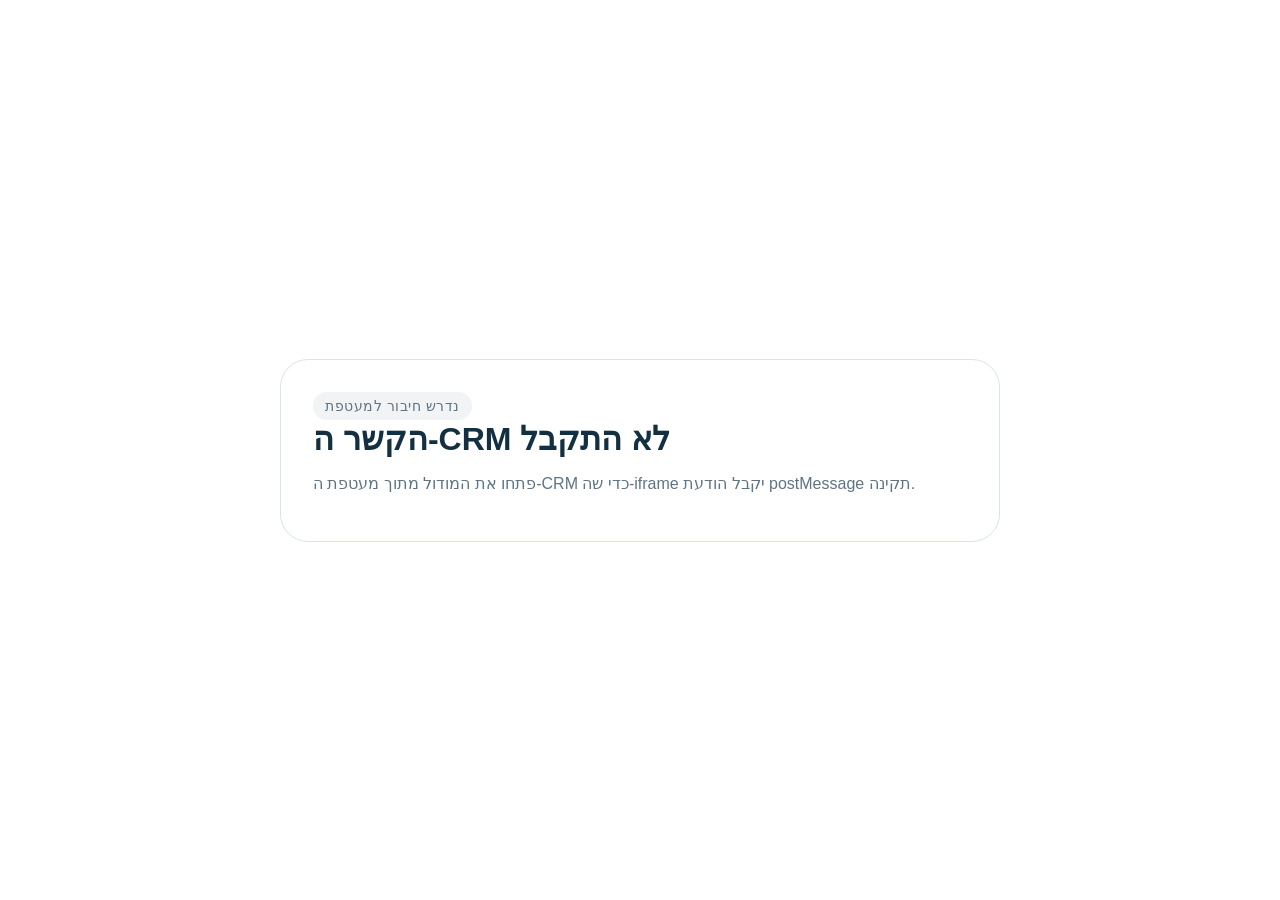
<file: apps/leads/index.html>
<!doctype html>
<html lang="en">
  <head>
    <meta charset="UTF-8" />
    <meta name="viewport" content="width=device-width, initial-scale=1.0" />
    <title>Leads Management</title>
    <link rel="stylesheet" href="/apps/leads/styles.css?v=20260317h" />
  </head>
  <body>
    <div id="app" data-testid="leads-app"></div>
    <script type="module" src="/apps/leads/app.js?v=20260317h"></script>
  </body>
</html>
</file>
<file: apps/leads/styles.css>
:root {
  color-scheme: light;
  --bg: #ffffff;
  --panel: #ffffff;
  --panel-strong: #ffffff;
  --panel-border: #d8e3eb;
  --text: #133042;
  --muted: #5f7484;
  --accent: #274884;
  --accent-soft: #eef2f8;
  --accent-2: #5f77a7;
  --accent-subtle: #d8e1f0;
  --accent-strong: #1a3462;
  --danger: #b4423f;
  --warning: #a56b00;
  --shadow: none;
  --radius-lg: 24px;
  --radius-md: 16px;
  --radius-sm: 12px;
  --font-sans: "IBM Plex Sans", "Avenir Next", "Segoe UI", sans-serif;
  --font-mono: "IBM Plex Mono", "SFMono-Regular", monospace;
}

* {
  box-sizing: border-box;
}

html,
body {
  margin: 0;
  min-height: 100vh;
  background: var(--bg);
  color: var(--text);
  font-family: var(--font-sans);
}

#app {
  min-height: 100vh;
}

button,
input,
select,
textarea {
  font: inherit;
  text-align: start;
}

button {
  cursor: pointer;
}

button:focus-visible,
input:focus-visible,
select:focus-visible,
textarea:focus-visible {
  outline: 3px solid rgba(39, 72, 132, 0.24);
  outline-offset: 2px;
}

a {
  color: inherit;
}

.shell {
  min-height: 100%;
  padding: 24px;
}

.shell-content {
  min-height: 100%;
}

.app-header {
  display: grid;
  gap: 8px;
  margin-bottom: 18px;
}

.app-header-title {
  margin: 0;
  font-size: clamp(2rem, 3vw, 3rem);
  line-height: 1.05;
}

.app-header-subtitle {
  margin: 0;
  max-width: 64ch;
  color: var(--muted);
  font-size: 1rem;
  line-height: 1.6;
}

.waiting-shell,
.error-shell {
  min-height: 100vh;
  display: grid;
  place-items: center;
  padding: 24px;
}

.waiting-card,
.error-card {
  width: min(720px, 100%);
  background: var(--panel);
  border: 1px solid var(--panel-border);
  border-radius: 28px;
  box-shadow: var(--shadow);
  padding: 32px;
}

.waiting-card h1,
.error-card h1 {
  margin: 0 0 8px;
  font-size: clamp(1.8rem, 2.5vw, 2.6rem);
}

.waiting-card p,
.error-card p,
.helper-text,
.empty-state,
.muted {
  color: var(--muted);
}

.header {
  display: grid;
  grid-template-columns: minmax(0, 1.8fr) minmax(260px, 1fr);
  gap: 18px;
  margin-bottom: 18px;
}

.hero,
.meta-card,
.panel,
.metric-card,
.stat-block,
.table-card,
.sidebar-card,
.toast {
  background: var(--panel);
  border: 1px solid var(--panel-border);
  border-radius: var(--radius-lg);
  box-shadow: var(--shadow);
}

.hero {
  padding: 26px 28px;
  position: relative;
  overflow: hidden;
}

.hero::after {
  content: none;
}

.eyebrow {
  display: inline-flex;
  align-items: center;
  gap: 8px;
  border-radius: 999px;
  padding: 6px 12px;
  background: rgba(19, 48, 66, 0.06);
  color: var(--muted);
  font-size: 0.85rem;
  letter-spacing: 0.04em;
  text-transform: uppercase;
}

.hero h1 {
  margin: 14px 0 8px;
  font-size: clamp(2rem, 3vw, 3.4rem);
  line-height: 1.02;
}

.hero p {
  margin: 0;
  max-width: 64ch;
  color: var(--muted);
}

.hero-meta,
.meta-grid,
.filter-grid,
.form-grid,
.field-grid,
.cards-grid,
.dashboard-grid,
.amount-line,
.toolbar {
  display: grid;
  gap: 14px;
}

.hero-meta {
  margin-top: 20px;
  grid-template-columns: repeat(4, minmax(0, 1fr));
}

.hero-meta strong,
.metric-card strong,
.stat-block strong,
.sidebar-card strong {
  display: block;
  font-size: 1.3rem;
}

.meta-card {
  padding: 22px;
  display: grid;
  gap: 12px;
}

.meta-row {
  display: flex;
  justify-content: space-between;
  gap: 16px;
  align-items: baseline;
}

.meta-row code {
  font-family: var(--font-mono);
  font-size: 0.83rem;
  color: var(--muted);
}

.nav {
  display: flex;
  flex-wrap: wrap;
  gap: 28px;
  align-items: flex-end;
  margin-bottom: 18px;
  border-bottom: 1px solid rgba(19, 48, 66, 0.12);
}

.nav button,
.soft-button,
.ghost-button,
.primary-button,
.danger-button,
.icon-button,
.warning-button {
  border-radius: 12px;
  border: 1px solid transparent;
  padding: 11px 16px;
  transition: 160ms ease;
}

.nav button {
  padding: 0 0 14px;
  border: 0;
  border-bottom: 4px solid transparent;
  border-radius: 0;
  background: transparent;
  color: var(--muted);
  font-weight: 600;
  transition: color 160ms ease, border-color 160ms ease;
}

.nav button:hover {
  border-bottom-color: rgba(39, 72, 132, 0.22);
  color: var(--text);
}

.nav button.active {
  color: var(--text);
  border-bottom-color: var(--accent);
}

.ghost-button {
  background: #ffffff;
  border-color: var(--panel-border);
  color: var(--text);
}

.soft-button {
  background: var(--accent-soft);
  border-color: var(--accent-subtle);
  color: var(--accent);
}

.primary-button {
  background: var(--accent);
  color: #fff;
}

.warning-button {
  padding: 9px 12px;
  background: rgba(165, 107, 0, 0.1);
  border-color: rgba(165, 107, 0, 0.2);
  color: var(--warning);
}

.danger-button {
  background: rgba(180, 66, 63, 0.1);
  color: var(--danger);
}

.icon-button {
  min-width: 44px;
  min-height: 44px;
  padding: 0;
  border-color: var(--panel-border);
  background: #ffffff;
  color: var(--text);
  display: inline-flex;
  align-items: center;
  justify-content: center;
  font-size: 1rem;
  font-weight: 700;
}

.toolbar {
  grid-template-columns: minmax(0, 1fr) auto;
  margin-bottom: 18px;
}

.toolbar-actions-only {
  display: flex;
  justify-content: flex-end;
}

.toolbar-actions {
  display: flex;
  flex-wrap: wrap;
  gap: 10px;
}

.panel {
  padding: 22px;
  margin-bottom: 18px;
}

.panel h2,
.panel h3,
.table-card h3,
.sidebar-card h3 {
  margin: 0 0 14px;
}

.cards-grid {
  grid-template-columns: repeat(5, minmax(0, 1fr));
}

.dashboard-hero {
  display: grid;
  grid-template-columns: minmax(0, 1.35fr) minmax(360px, 0.95fr);
  gap: 22px;
  align-items: stretch;
}

.dashboard-hero-copy,
.dashboard-hero-side {
  display: grid;
  gap: 16px;
  align-content: start;
}

.dashboard-hero-title {
  margin: 0;
  font-size: clamp(2.2rem, 3.5vw, 3.5rem);
  line-height: 0.98;
  letter-spacing: -0.03em;
}

.dashboard-hero-description {
  margin: 0;
  max-width: 64ch;
  color: var(--muted);
  line-height: 1.7;
}

.dashboard-highlight-grid {
  display: grid;
  grid-template-columns: repeat(4, minmax(0, 1fr));
  gap: 12px;
}

.dashboard-highlight {
  display: grid;
  gap: 6px;
  padding: 16px;
  border-radius: 18px;
  border: 1px solid rgba(19, 48, 66, 0.08);
  background: rgba(248, 251, 253, 0.9);
}

.dashboard-highlight small,
.dashboard-spotlight small {
  color: var(--muted);
}

.dashboard-highlight strong {
  font-size: 1.5rem;
}

.dashboard-coverage-card,
.dashboard-spotlight {
  border-radius: 20px;
  border: 1px solid rgba(19, 48, 66, 0.08);
  background: rgba(248, 251, 253, 0.92);
}

.dashboard-coverage-card {
  padding: 18px;
}

.progress-dial-shell {
  display: grid;
  grid-template-columns: 144px minmax(0, 1fr);
  gap: 18px;
  align-items: center;
}

.progress-dial {
  width: 144px;
  height: 144px;
  border-radius: 50%;
  padding: 14px;
  margin-inline: auto;
}

.progress-dial-inner {
  width: 100%;
  height: 100%;
  border-radius: 50%;
  border: 1px solid rgba(19, 48, 66, 0.08);
  background: #ffffff;
  display: grid;
  place-items: center;
  text-align: center;
  padding: 18px;
}

.progress-dial-inner strong {
  font-size: 1.55rem;
}

.progress-dial-inner span,
.progress-dial-copy span {
  color: var(--muted);
}

.progress-dial-copy {
  display: grid;
  gap: 6px;
}

.dashboard-spotlight-grid {
  display: grid;
  grid-template-columns: repeat(3, minmax(0, 1fr));
  gap: 12px;
}

.dashboard-spotlight {
  display: grid;
  gap: 6px;
  padding: 14px;
  min-height: 108px;
}

.dashboard-spotlight strong {
  font-size: 1.05rem;
  line-height: 1.35;
}

.dashboard-spotlight-value {
  font-weight: 700;
  color: var(--accent);
}

.dashboard-hero-actions {
  display: flex;
  justify-content: flex-end;
  gap: 10px;
  flex-wrap: wrap;
}

.dashboard-kpi-grid {
  display: grid;
  grid-template-columns: repeat(6, minmax(0, 1fr));
  gap: 14px;
  margin-bottom: 18px;
}

.metric-card {
  padding: 18px;
}

.metric-card-rich {
  display: grid;
  gap: 8px;
  min-height: 132px;
}

.metric-card-rich strong {
  font-size: clamp(1.65rem, 2vw, 2.15rem);
  line-height: 1.05;
}

.metric-detail {
  color: var(--muted);
  font-size: 0.92rem;
}

.metric-card small,
.stat-block small {
  color: var(--muted);
  display: block;
  margin-bottom: 8px;
}

.dashboard-visual-grid {
  display: grid;
  grid-template-columns: minmax(0, 1.35fr) minmax(0, 1fr);
  gap: 18px;
  margin-bottom: 18px;
}

.dashboard-visual-grid-hero {
  grid-template-columns: minmax(0, 1.45fr) minmax(340px, 0.9fr);
}

.analytics-card {
  display: grid;
  gap: 18px;
  padding: 20px;
}

.card-heading {
  display: flex;
  justify-content: space-between;
  gap: 12px;
  align-items: flex-start;
}

.card-heading h3 {
  margin: 0;
}

.card-heading p {
  margin: 6px 0 0;
  color: var(--muted);
  line-height: 1.5;
}

.funnel-list,
.leaderboard-list,
.health-list {
  display: grid;
  gap: 14px;
}

.funnel-stage {
  display: grid;
  gap: 10px;
  padding: 16px;
  border-radius: 18px;
  border: 1px solid rgba(19, 48, 66, 0.08);
  background: rgba(248, 251, 253, 0.9);
}

.funnel-stage-header,
.funnel-stage-meta,
.leaderboard-head,
.leaderboard-foot,
.health-row-head {
  display: flex;
  justify-content: space-between;
  gap: 12px;
  align-items: center;
}

.funnel-stage-track,
.leaderboard-bar,
.health-track {
  overflow: hidden;
  height: 12px;
  border-radius: 999px;
  background: rgba(19, 48, 66, 0.08);
}

.funnel-stage-fill,
.leaderboard-bar-fill,
.health-fill {
  display: block;
  height: 100%;
  border-radius: 999px;
}

.funnel-stage-meta {
  flex-wrap: wrap;
  color: var(--muted);
}

.donut-card-grid {
  display: grid;
  grid-template-columns: 180px minmax(0, 1fr);
  gap: 20px;
  align-items: center;
}

.donut-chart {
  width: 180px;
  height: 180px;
  border-radius: 50%;
  padding: 16px;
  margin-inline: auto;
}

.donut-chart-inner {
  width: 100%;
  height: 100%;
  border-radius: 50%;
  background: #ffffff;
  border: 1px solid rgba(19, 48, 66, 0.08);
  display: grid;
  place-items: center;
  text-align: center;
  padding: 18px;
}

.donut-chart-inner strong {
  font-size: 1.45rem;
}

.donut-chart-inner span,
.legend-values span {
  color: var(--muted);
}

.legend-list {
  display: grid;
  gap: 8px;
}

.legend-item {
  display: grid;
  grid-template-columns: minmax(0, 1fr) auto auto;
  gap: 12px;
  align-items: center;
  padding: 10px 0;
  border-bottom: 1px solid rgba(19, 48, 66, 0.08);
}

.legend-item:last-child {
  border-bottom: 0;
}

.legend-label {
  display: flex;
  align-items: center;
  gap: 10px;
  min-width: 0;
}

.legend-label span:last-child {
  overflow: hidden;
  text-overflow: ellipsis;
  white-space: nowrap;
}

.legend-swatch {
  width: 12px;
  height: 12px;
  border-radius: 999px;
  flex: 0 0 auto;
}

.legend-values {
  display: grid;
  justify-items: end;
  gap: 2px;
}

.inline-filter-button {
  padding: 7px 10px;
  border-radius: 999px;
  white-space: nowrap;
}

.column-chart {
  display: grid;
  grid-template-columns: repeat(6, minmax(0, 1fr));
  gap: 12px;
  align-items: end;
  min-height: 260px;
}

.column-item {
  display: grid;
  gap: 10px;
  justify-items: center;
  align-content: end;
}

.column-shell {
  display: flex;
  align-items: flex-end;
  justify-content: center;
  width: 100%;
  height: 190px;
  padding: 10px;
  border-radius: 18px;
  background: linear-gradient(180deg, rgba(39, 72, 132, 0.05), rgba(19, 48, 66, 0.08));
}

.column-bar {
  width: min(64px, 100%);
  min-height: 10px;
  border-radius: 14px 14px 8px 8px;
  background: linear-gradient(180deg, #5f77a7 0%, #274884 100%);
}

.column-value {
  font-size: 0.92rem;
}

.column-label {
  color: var(--muted);
  font-size: 0.88rem;
  text-align: center;
}

.leaderboard-row {
  display: grid;
  grid-template-columns: 40px minmax(0, 1fr);
  gap: 12px;
  align-items: start;
}

.leaderboard-rank {
  width: 40px;
  height: 40px;
  border-radius: 14px;
  background: rgba(39, 72, 132, 0.1);
  color: var(--accent);
  display: grid;
  place-items: center;
  font-weight: 700;
}

.leaderboard-main {
  display: grid;
  gap: 8px;
}

.leaderboard-bar-fill {
  background: linear-gradient(90deg, #5f77a7 0%, #274884 100%);
}

.health-row {
  display: grid;
  gap: 8px;
}

.risk-list-rich {
  gap: 12px;
}

.risk-item-rich {
  align-items: center;
  border: 1px solid rgba(19, 48, 66, 0.08);
  border-radius: 18px;
  padding: 14px 16px;
}

.risk-meta {
  display: grid;
  gap: 4px;
  justify-items: end;
  text-align: end;
}

.dashboard-grid {
  grid-template-columns: minmax(0, 1.3fr) minmax(0, 1fr);
}

.stat-grid {
  display: grid;
  gap: 12px;
  grid-template-columns: repeat(2, minmax(0, 1fr));
}

.stat-block {
  padding: 16px;
}

.bar-list {
  display: grid;
  gap: 12px;
}

.bar-row {
  display: grid;
  gap: 8px;
}

.bar-meta {
  display: flex;
  justify-content: space-between;
  gap: 12px;
}

.bar-track {
  overflow: hidden;
  background: rgba(19, 48, 66, 0.08);
  border-radius: 999px;
  height: 12px;
}

.bar-fill {
  height: 100%;
  border-radius: 999px;
  background: var(--accent);
}

.table-card {
  padding: 18px;
}

.table-scroll {
  overflow: auto;
  border-radius: var(--radius-md);
  border: 1px solid rgba(19, 48, 66, 0.08);
}

table {
  width: 100%;
  border-collapse: collapse;
  background: #ffffff;
}

th,
td {
  padding: 12px 14px;
  text-align: start;
  border-bottom: 1px solid rgba(19, 48, 66, 0.08);
  vertical-align: top;
}

thead th {
  font-size: 0.82rem;
  text-transform: uppercase;
  letter-spacing: 0.04em;
  color: var(--muted);
  background: rgba(244, 248, 251, 0.92);
}

tbody tr:hover {
  background: rgba(39, 72, 132, 0.04);
}

.chip-row,
.inline-actions {
  display: flex;
  flex-wrap: wrap;
  gap: 8px;
}

.chip {
  display: inline-flex;
  align-items: center;
  gap: 8px;
  border-radius: 999px;
  padding: 6px 12px;
  background: rgba(19, 48, 66, 0.07);
  color: var(--muted);
  border: 1px solid rgba(19, 48, 66, 0.06);
}

.chip.status-open {
  background: rgba(39, 72, 132, 0.12);
  color: var(--accent);
}

.chip.status-win {
  background: rgba(39, 72, 132, 0.18);
  color: var(--accent);
}

.chip.status-lose,
.chip.status-cancelled {
  background: rgba(180, 66, 63, 0.12);
  color: var(--danger);
}

.chip.status-suspended {
  background: rgba(165, 107, 0, 0.12);
  color: var(--warning);
}

.filter-grid {
  grid-template-columns: repeat(6, minmax(0, 1fr));
}

.field,
.binary-fieldset,
.amount-line,
.sidebar-card {
  background: rgba(255, 255, 255, 0.7);
  border: 1px solid rgba(19, 48, 66, 0.08);
  border-radius: var(--radius-md);
}

.field,
.binary-fieldset,
.sidebar-card {
  padding: 14px;
}

.field label,
.binary-fieldset legend {
  display: block;
  margin-bottom: 8px;
  font-weight: 600;
}

.field input,
.field select,
.field textarea {
  width: 100%;
  border: 1px solid rgba(19, 48, 66, 0.14);
  border-radius: 12px;
  background: #fff;
  padding: 11px 12px;
  color: var(--text);
}

.field input[aria-invalid="true"],
.field select[aria-invalid="true"],
.field textarea[aria-invalid="true"] {
  border-color: rgba(180, 66, 63, 0.32);
  background: rgba(180, 66, 63, 0.03);
}

.list-actions {
  display: flex;
  flex-wrap: wrap;
  gap: 10px;
  margin-top: 14px;
}

.list-action-button {
  border-radius: 12px;
}

.result-count {
  margin: 0 0 12px;
}

.field textarea {
  min-height: 120px;
  resize: vertical;
}

.field-grid {
  grid-template-columns: repeat(3, minmax(0, 1fr));
}

.field-span-full {
  grid-column: 1 / -1;
}

.lead-modal-overlay {
  position: fixed;
  inset: 0;
  z-index: 20;
  padding: 20px;
  background: rgba(19, 48, 66, 0.18);
}

.lead-modal {
  width: min(1480px, 100%);
  height: 100%;
  margin: 0 auto;
  background: #ffffff;
  border: 1px solid var(--panel-border);
  border-radius: 28px;
  overflow: hidden;
}

.lead-modal-shell {
  display: grid;
  grid-template-rows: auto minmax(0, 1fr) auto;
  height: 100%;
}

.lead-modal-header {
  display: flex;
  justify-content: space-between;
  align-items: flex-start;
  gap: 14px;
  padding: 18px 22px;
  border-bottom: 1px solid rgba(19, 48, 66, 0.08);
  background: #ffffff;
}

.lead-modal-header-copy {
  display: grid;
  gap: 6px;
  min-width: 0;
}

.lead-modal-title {
  margin: 0;
  font-size: clamp(1.5rem, 2.2vw, 2rem);
  line-height: 1.1;
}

.lead-modal-subtitle {
  margin: 0;
  max-width: 72ch;
  color: var(--muted);
  line-height: 1.5;
}

.lead-modal-body {
  overflow: auto;
  padding: 22px;
}

.lead-modal .panel,
.lead-modal .sidebar-card,
.lead-modal .binary-fieldset,
.lead-modal .field,
.lead-modal .amount-line {
  background: transparent;
  border: 0;
  box-shadow: none;
}

.lead-modal .panel,
.lead-modal .sidebar-card,
.lead-modal .binary-fieldset,
.lead-modal .field {
  padding: 0;
}

.lead-modal .amount-line {
  border-radius: 0;
}

.lead-modal .summary-row,
.lead-modal .audit-item {
  border-bottom: 0;
}

.lead-modal-footer {
  display: grid;
  gap: 12px;
  padding: 18px 22px;
  border-top: 1px solid rgba(19, 48, 66, 0.08);
  background: #ffffff;
}

.lead-modal-footer-actions {
  display: flex;
  justify-content: flex-end;
  gap: 12px;
  flex-wrap: wrap;
}

.report-modal {
  width: min(1520px, 100%);
}

.report-modal .lead-modal-header {
  padding: 16px 20px;
}

.report-modal-shell {
  grid-template-rows: auto minmax(0, 1fr);
}

.report-modal-body {
  display: grid;
  grid-template-rows: auto minmax(0, 1fr);
  gap: 14px;
  min-height: 0;
  overflow: hidden;
}

.report-filter-form {
  display: grid;
  gap: 14px;
  padding: 16px 18px;
}

.report-filter-grid {
  display: grid;
  grid-template-columns: repeat(3, minmax(0, 1fr));
  gap: 14px;
  align-items: end;
}

.report-filter-footer {
  display: flex;
  align-items: center;
  justify-content: space-between;
  gap: 14px;
  flex-wrap: wrap;
}

.report-filter-actions {
  display: flex;
  gap: 12px;
  flex-wrap: wrap;
}

.report-locked-owner {
  min-height: 46px;
  display: flex;
  align-items: center;
  padding: 0 14px;
  border: 1px solid rgba(19, 48, 66, 0.14);
  border-radius: 12px;
  background: rgba(248, 250, 252, 0.85);
  color: var(--text-strong);
}

.report-basis-note {
  margin: 0;
  font-size: 0.88rem;
}

.report-state-card {
  min-height: 220px;
  display: grid;
  place-items: center;
}

.report-content-grid {
  display: grid;
  gap: 14px;
  min-height: 0;
  grid-template-rows: 240px minmax(0, 1fr);
}

.report-chart-card {
  background: var(--panel);
  border: 1px solid var(--panel-border);
  border-radius: var(--radius-lg);
  box-shadow: var(--shadow);
}

.report-stat-strip {
  display: flex;
  align-items: baseline;
  gap: 22px;
  flex-wrap: wrap;
  min-width: 0;
}

.report-stat-inline {
  display: inline-flex;
  align-items: baseline;
  gap: 10px;
  min-width: 0;
  white-space: nowrap;
}

.report-stat-inline-label {
  color: var(--muted);
  font-size: 0.8rem;
  font-weight: 700;
  letter-spacing: 0.04em;
  text-transform: uppercase;
}

.report-stat-inline-value {
  font-size: clamp(1.55rem, 2.3vw, 2.1rem);
  font-weight: 800;
  line-height: 1;
  color: var(--text-strong);
}

.report-stat-inline-detail {
  color: var(--muted);
  font-size: 0.9rem;
}

.report-visual-grid {
  display: grid;
  grid-template-columns: repeat(2, minmax(0, 1fr));
  gap: 12px;
  min-height: 0;
}

.report-chart-card {
  display: grid;
  gap: 10px;
  padding: 12px 14px;
  min-height: 0;
  overflow: hidden;
}

.report-pie-layout {
  display: grid;
  grid-template-columns: minmax(150px, 190px) minmax(0, 1fr);
  gap: 14px;
  align-items: center;
}

.report-pie-chart {
  width: min(188px, 100%);
  aspect-ratio: 1;
  border-radius: 50%;
  margin-inline: auto;
  box-shadow: inset 0 0 0 20px rgba(255, 255, 255, 0.88);
}

.report-pie-legend {
  display: grid;
  gap: 10px;
}

.report-pie-legend-item {
  display: grid;
  grid-template-columns: auto minmax(0, 1fr) auto;
  gap: 10px;
  align-items: center;
}

.report-pie-swatch {
  inline-size: 12px;
  block-size: 12px;
  border-radius: 50%;
}

.report-pie-name,
.report-pie-value {
  font-size: 0.92rem;
}

.report-pie-value {
  font-weight: 700;
}

.report-trend-chart {
  width: 100%;
  height: auto;
  display: block;
}

.report-trend-label {
  fill: var(--muted);
  font-size: 0.72rem;
}

.report-chart-legend {
  display: flex;
  flex-wrap: wrap;
  gap: 14px;
}

.report-chart-legend-item {
  display: inline-flex;
  align-items: center;
  gap: 8px;
  color: var(--muted);
  font-size: 0.88rem;
}

.report-chart-legend-bar,
.report-chart-legend-line {
  display: inline-block;
  inline-size: 20px;
}

.report-chart-legend-bar {
  block-size: 10px;
  border-radius: 999px;
  background: #274884;
}

.report-chart-legend-line {
  block-size: 2px;
  background: #b4423f;
  position: relative;
}

.report-chart-legend-line::after {
  content: "";
  position: absolute;
  inset-block-start: 50%;
  inset-inline-end: 0;
  transform: translateY(-50%);
  inline-size: 7px;
  block-size: 7px;
  border-radius: 50%;
  background: #b4423f;
}

.report-table-card {
  display: grid;
  grid-template-rows: minmax(0, 1fr) auto;
  min-height: 0;
  padding: 12px 12px 0;
  overflow: hidden;
  position: relative;
}

.report-table-grid,
.report-summary-grid {
  display: grid;
  grid-template-columns: minmax(0, 1fr) 212px;
  min-height: 0;
  direction: ltr;
  align-items: stretch;
  overflow: hidden;
}

.report-frozen-pane,
.report-summary-frozen-pane {
  background: #ffffff;
  border-inline-start: 1px solid rgba(19, 48, 66, 0.08);
}

.report-frozen-scroll {
  min-height: 0;
  height: 100%;
  position: relative;
  overflow-y: auto;
  overflow-x: hidden;
  background: #ffffff;
  scrollbar-width: none;
  -ms-overflow-style: none;
}

.report-frozen-scroll::-webkit-scrollbar {
  display: none;
}

.report-scroll-pane,
.report-summary-scroll {
  min-width: 0;
}

.report-table-card .table-scroll {
  min-height: 0;
  height: 100%;
  position: relative;
  overflow-x: auto;
  overflow-y: auto;
  background: #ffffff;
  direction: ltr;
  scrollbar-gutter: stable;
}

.report-summary-footer {
  border-block-start: 1px solid rgba(19, 48, 66, 0.08);
  background: #f8fbff;
}

.report-summary-scroll {
  overflow: hidden;
  overflow-y: hidden;
  background: #f8fbff;
  direction: ltr;
}

.report-summary-table {
  margin-block-start: 0;
}

.monthly-report-col-person {
  width: 92px;
}

.monthly-report-col-month,
.monthly-report-col-total {
  width: 120px;
}

.monthly-report-table {
  width: max-content;
  min-width: 100%;
  border-collapse: separate;
  border-spacing: 0;
  table-layout: fixed;
}

.monthly-report-frozen-table {
  width: 212px;
  min-width: 212px;
}

.column-sort-button {
  inline-size: 100%;
  display: inline-flex;
  align-items: center;
  justify-content: space-between;
  gap: 8px;
  border: 0;
  background: transparent;
  color: inherit;
  font: inherit;
  padding: 0;
  cursor: pointer;
  position: relative;
  z-index: 2;
}

.column-sort-button.active {
  color: var(--accent);
}

.monthly-report-table th,
.monthly-report-table td {
  text-align: center;
  white-space: nowrap;
  padding: 10px 12px;
  font-size: 0.92rem;
}

.monthly-report-table thead th {
  font-size: 0.76rem;
  position: sticky;
  inset-block-start: 0;
  z-index: 1;
  background: #ffffff;
}

.monthly-report-table thead th.monthly-report-person-header,
.monthly-report-table thead th.monthly-report-total-header {
  background: #ffffff;
}

.monthly-report-table tbody th.monthly-report-person-cell,
.monthly-report-summary-table tbody th.monthly-report-person-cell {
  min-width: 0;
  max-width: 92px;
  text-align: start;
  vertical-align: middle;
  font-weight: 700;
  font-size: 0.72rem;
  line-height: 1.15;
  white-space: normal;
  overflow-wrap: anywhere;
  word-break: break-word;
  text-align: end;
  direction: rtl;
}

.monthly-report-person-cell {
  background: #ffffff;
}

.monthly-report-frozen-table .monthly-report-person-header,
.monthly-report-frozen-table tbody th.monthly-report-person-cell {
  background: #ffffff;
}

.monthly-report-total-cell {
  font-weight: 700;
  background: rgba(39, 72, 132, 0.05);
  box-shadow: 0 0 0 1px rgba(19, 48, 66, 0.08);
}

.monthly-report-frozen-table .monthly-report-total-header,
.monthly-report-frozen-table .monthly-report-total-cell {
  inline-size: 120px;
  min-inline-size: 120px;
  max-inline-size: 120px;
}

.monthly-report-frozen-table .monthly-report-person-header,
.monthly-report-frozen-table .monthly-report-person-cell {
  inline-size: 92px;
  min-inline-size: 92px;
  max-inline-size: 92px;
}

.monthly-report-value-cell,
.monthly-report-total-cell {
  font-variant-numeric: tabular-nums;
}

.monthly-report-projected-row td {
  color: #274884;
}

.monthly-report-actual-row td {
  color: #b4423f;
}

.monthly-report-actual-row td,
.monthly-report-actual-row th {
  background: rgba(248, 250, 252, 0.78);
}

.monthly-report-summary-row th,
.monthly-report-summary-row td {
  font-weight: 700;
  background: #eef4fb;
  box-shadow: inset 0 1px 0 rgba(19, 48, 66, 0.08);
}

.monthly-report-summary-table tbody .monthly-report-person-cell,
.monthly-report-summary-row .monthly-report-person-cell {
  background: #eef4fb;
}

.report-summary-footer,
.report-summary-frozen-pane,
.report-summary-scroll {
  background: #eef4fb;
}

.form-layout {
  display: grid;
  grid-template-columns: minmax(0, 1.55fr) minmax(300px, 0.8fr);
  gap: 18px;
}

.form-section + .form-section {
  margin-top: 18px;
}

.binary-options {
  display: flex;
  flex-wrap: wrap;
  gap: 10px;
}

.binary-options label,
.stage-picker label,
.segmented-options label {
  display: inline-flex;
  align-items: center;
  gap: 8px;
  position: relative;
  border-radius: 999px;
  border: 1px solid rgba(19, 48, 66, 0.12);
  padding: 9px 12px;
  background: rgba(255, 255, 255, 0.8);
  color: var(--text);
  cursor: pointer;
  transition: background-color 160ms ease, border-color 160ms ease, color 160ms ease;
}

.binary-options label input,
.stage-picker label input,
.segmented-options label input {
  position: absolute;
  inline-size: 1px;
  block-size: 1px;
  margin: 0;
  padding: 0;
  opacity: 0;
  pointer-events: none;
}

.binary-options label:has(input:checked),
.stage-picker label:has(input:checked),
.segmented-options label:has(input:checked) {
  background: var(--accent);
  border-color: var(--accent);
  color: #ffffff;
}

.binary-options label:has(input:focus-visible),
.stage-picker label:has(input:focus-visible),
.segmented-options label:has(input:focus-visible) {
  outline: 3px solid rgba(39, 72, 132, 0.24);
  outline-offset: 2px;
}

.stage-picker {
  display: flex;
  flex-wrap: wrap;
  gap: 10px;
}

.segmented-options {
  display: flex;
  flex-wrap: wrap;
  gap: 10px;
}

.amount-lines {
  display: grid;
  gap: 12px;
}

.amount-lines-table {
  display: grid;
  gap: 12px;
}

.amount-lines-header,
.amount-line {
  display: grid;
  grid-template-columns: minmax(220px, 0.95fr) minmax(180px, 0.72fr) minmax(300px, 1.12fr) 3rem 3rem;
  grid-template-areas: "worktype amount note add remove";
  gap: 18px;
  align-items: center;
}

.amount-lines-header {
  padding: 0 14px;
}

.amount-line {
  padding: 14px;
}

[dir="rtl"] .amount-lines-header,
[dir="rtl"] .amount-line {
  grid-template-columns: minmax(220px, 0.95fr) minmax(180px, 0.72fr) minmax(300px, 1.12fr) 3rem 3rem;
  grid-template-areas: "worktype amount note add remove";
}

.amount-lines-header-cell,
.amount-lines-header-spacer {
  min-width: 0;
}

.amount-lines-header-cell {
  font-size: 0.95rem;
  font-weight: 700;
  color: var(--text-strong);
}

.amount-lines-header-add {
  grid-area: add;
}

.amount-lines-header-note {
  grid-area: note;
}

.amount-lines-header-amount {
  grid-area: amount;
}

.amount-lines-header-worktype {
  grid-area: worktype;
}

.amount-lines-header-remove {
  grid-area: remove;
}

.amount-line .field {
  padding: 0;
  border: 0;
  background: transparent;
  align-self: stretch;
}

.amount-line .field input,
.amount-line .field select {
  block-size: 46px;
}

.amount-line-field {
  min-width: 0;
}

.amount-line-field-worktype {
  grid-area: worktype;
  min-width: 220px;
}

.amount-line-field-amount {
  grid-area: amount;
  min-width: 180px;
}

.amount-line-field-note {
  grid-area: note;
  min-width: 0;
}

.add-line-placeholder {
  grid-area: add;
  inline-size: 3rem;
  block-size: 46px;
}

.add-line-button {
  grid-area: add;
  inline-size: 3rem;
  block-size: 46px;
  align-self: center;
  justify-self: center;
  border-color: var(--panel-border);
  border-radius: 12px;
  background: #ffffff;
  color: var(--accent);
  transition: background-color 160ms ease, color 160ms ease, border-color 160ms ease;
}

.add-line-button:hover {
  background: var(--accent-soft);
  border-color: var(--accent-subtle);
}

.add-line-button svg {
  inline-size: 1.55rem;
  block-size: 1.55rem;
}

.line-remove-button {
  grid-area: remove;
  inline-size: 3rem;
  block-size: 46px;
  padding: 0;
  border-radius: 12px;
  border-color: var(--panel-border);
  background: #ffffff;
  color: var(--danger);
  align-self: center;
  justify-self: center;
}

.line-remove-button:hover {
  background: rgba(180, 66, 63, 0.08);
  border-color: rgba(180, 66, 63, 0.18);
}

.line-remove-button svg {
  inline-size: 1.15rem;
  block-size: 1.15rem;
}

.amount-input {
  direction: ltr;
  text-align: left;
  unicode-bidi: plaintext;
}

.summary-grid {
  display: grid;
  gap: 12px;
}

.question-list {
  display: grid;
  gap: 12px;
}

.question-row {
  display: grid;
  grid-template-columns: minmax(0, 1fr) auto;
  gap: 16px;
  align-items: center;
  padding: 12px 14px;
  border: 1px solid rgba(19, 48, 66, 0.08);
  border-radius: 16px;
  background: rgba(248, 251, 253, 0.9);
}

.question-row-copy {
  display: flex;
  align-items: center;
  gap: 12px;
  min-width: 0;
  flex-wrap: wrap;
}

.question-row-label {
  display: flex;
  align-items: baseline;
  gap: 8px;
  min-width: 0;
  font-weight: 600;
}

.question-row-label span:last-child {
  overflow: hidden;
  text-overflow: ellipsis;
}

.question-row-index {
  flex: 0 0 auto;
}

.question-row-controls {
  justify-content: flex-end;
  flex-wrap: nowrap;
}

[dir="rtl"] .question-row-controls {
  justify-content: flex-start;
}

.keyboard-hint {
  margin: 4px 4px 0;
  color: var(--muted);
  font-size: 0.92rem;
  line-height: 1.6;
}

.keyboard-hint-bottom {
  margin: 20px 4px 0;
}

.summary-list,
.audit-list,
.risk-list {
  display: grid;
  gap: 10px;
}

.summary-row,
.audit-item,
.risk-item {
  display: flex;
  justify-content: space-between;
  gap: 12px;
  padding: 10px 0;
  border-bottom: 1px solid rgba(19, 48, 66, 0.08);
}

.audit-item:last-child,
.summary-row:last-child,
.risk-item:last-child {
  border-bottom: 0;
}

.toast {
  margin-bottom: 18px;
  padding: 14px 18px;
}

.toast.success {
  border-color: rgba(39, 72, 132, 0.18);
}

.toast.error {
  border-color: rgba(180, 66, 63, 0.18);
}

.warning-text {
  color: var(--warning);
}

.danger-text {
  color: var(--danger);
}

.validation-summary {
  border: 1px solid rgba(165, 107, 0, 0.2);
  border-radius: var(--radius-md);
  background: rgba(165, 107, 0, 0.05);
  padding: 14px;
}

.validation-summary h4 {
  margin: 0 0 10px;
  color: var(--warning);
}

.validation-summary-list {
  display: grid;
  gap: 8px;
}

.validation-link {
  padding: 0;
  border: 0;
  background: transparent;
  color: var(--warning);
  text-decoration: underline;
  text-align: start;
}

.mono {
  font-family: var(--font-mono);
}

.visually-hidden {
  position: absolute;
  width: 1px;
  height: 1px;
  padding: 0;
  margin: -1px;
  overflow: hidden;
  clip: rect(0, 0, 0, 0);
  white-space: nowrap;
  border: 0;
}

@media (max-width: 1200px) {
  .header,
  .dashboard-hero,
  .dashboard-visual-grid,
  .dashboard-visual-grid-hero,
  .dashboard-grid,
  .form-layout {
    grid-template-columns: 1fr;
  }

  .dashboard-kpi-grid {
    grid-template-columns: repeat(3, minmax(0, 1fr));
  }

  .dashboard-highlight-grid,
  .dashboard-spotlight-grid {
    grid-template-columns: repeat(2, minmax(0, 1fr));
  }

  .progress-dial-shell,
  .donut-card-grid {
    grid-template-columns: 1fr;
  }

  .cards-grid,
  .filter-grid,
  .hero-meta,
  .field-grid,
  .report-filter-grid,
  .report-visual-grid {
    grid-template-columns: repeat(2, minmax(0, 1fr));
  }

  .report-filter-footer {
    align-items: flex-start;
  }

  .report-stat-strip {
    gap: 12px;
  }

  .report-stat-inline {
    flex-wrap: wrap;
    white-space: normal;
  }

  .report-pie-layout {
    grid-template-columns: 1fr;
  }
}

@media (max-width: 760px) {
  .shell {
    padding: 14px;
  }

  .lead-modal-overlay {
    padding: 12px;
  }

  .lead-modal-body {
    padding: 16px;
  }

  .lead-modal-footer {
    padding: 14px 16px;
  }

  .cards-grid,
  .dashboard-kpi-grid,
  .filter-grid,
  .hero-meta,
  .dashboard-highlight-grid,
  .dashboard-spotlight-grid,
  .field-grid,
  .stat-grid,
  .report-filter-grid,
  .report-visual-grid {
    grid-template-columns: 1fr;
  }

  .report-filter-footer {
    align-items: flex-start;
  }

  .amount-line {
    grid-template-columns: 1fr;
    grid-template-areas:
      "worktype"
      "amount"
      "note"
      "add"
      "remove";
  }

  .amount-lines-header {
    display: none;
  }

  [dir="rtl"] .amount-line {
    grid-template-columns: 1fr;
    grid-template-areas:
      "worktype"
      "amount"
      "note"
      "add"
      "remove";
  }

  .question-row {
    grid-template-columns: 1fr;
    align-items: start;
  }

  .question-row-controls {
    justify-content: flex-start;
    flex-wrap: wrap;
  }

  .add-line-button,
  .line-remove-button,
  .add-line-placeholder {
    margin-top: 0;
    justify-self: start;
  }

  [dir="rtl"] .add-line-button,
  [dir="rtl"] .line-remove-button,
  [dir="rtl"] .add-line-placeholder {
    justify-self: end;
  }

  .toolbar {
    grid-template-columns: 1fr;
  }

  .meta-row,
  .summary-row,
  .audit-item,
  .risk-item,
  .bar-meta,
  .card-heading,
  .funnel-stage-header,
  .funnel-stage-meta,
  .leaderboard-head,
  .leaderboard-foot,
  .health-row-head,
  .risk-item-rich,
  .risk-meta {
    flex-direction: column;
    align-items: flex-start;
  }

  .dashboard-hero-actions {
    justify-content: stretch;
  }

  .dashboard-hero-actions > button,
  .inline-filter-button,
  .report-filter-actions > button {
    width: 100%;
  }

  .legend-item {
    grid-template-columns: 1fr;
    justify-items: start;
  }

  .legend-values {
    justify-items: start;
  }

  .column-chart {
    overflow-x: auto;
    grid-auto-flow: column;
    grid-auto-columns: minmax(88px, 1fr);
    grid-template-columns: unset;
    padding-bottom: 6px;
  }

  .risk-meta {
    justify-items: start;
    text-align: start;
  }
}
</file>
